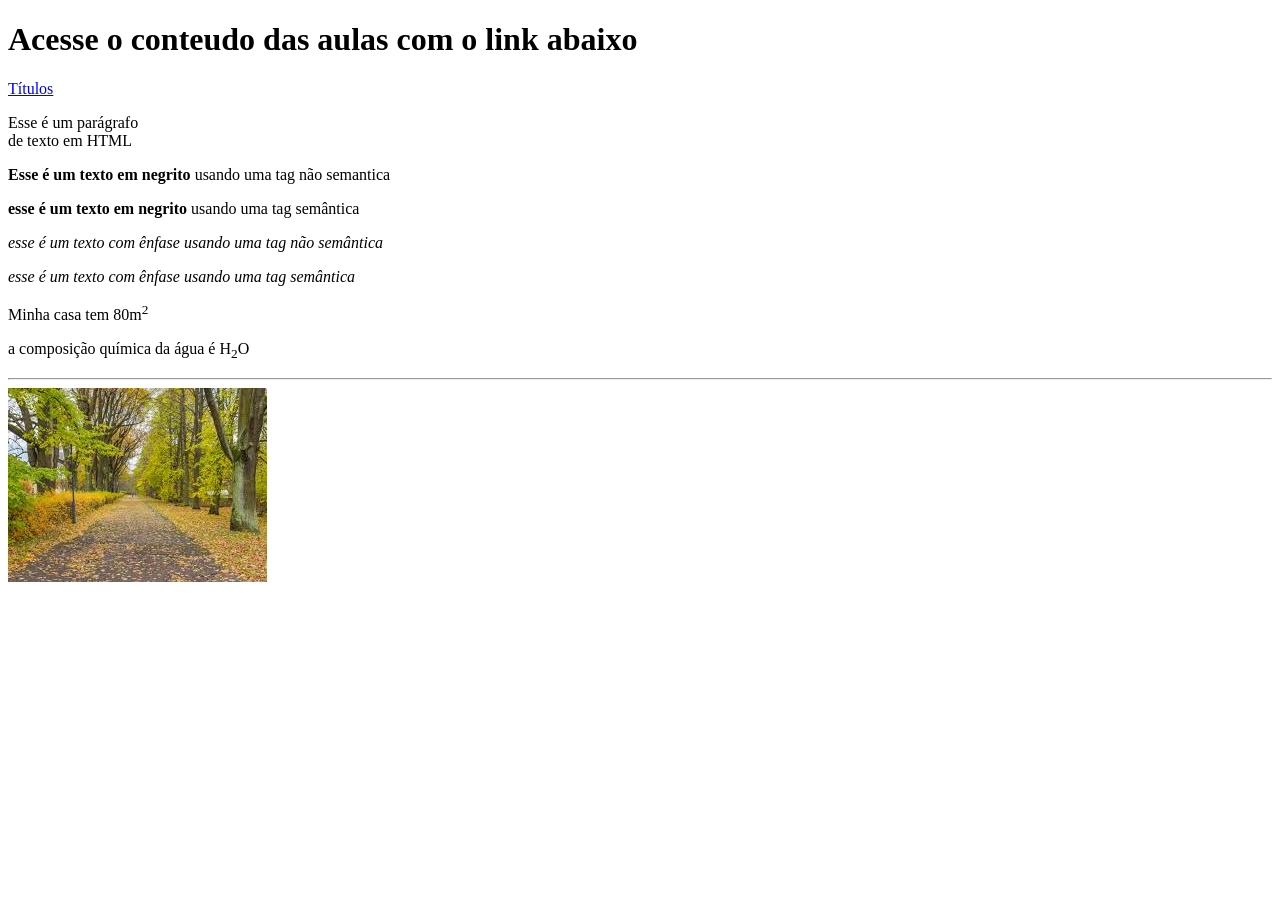
<file: tags-html/index.html>
<!DOCTYPE html>
<html lang="pt-br">
<head>
    <meta charset="UTF-8">
    <meta name="viewport" content="width=device-width, initial-scale=1.0">
    <title>Tags HTML</title>
</head>
<body>
    <h1>Acesse o conteudo das aulas com o link abaixo</h1>

    <a href="titulos.html"
    target="_blank" >Títulos</a>

    <p>Esse é um parágrafo <br>de texto em HTML</p>
    <p><b>Esse é um texto em negrito</b> usando uma tag não semantica</p>
    <p><strong>esse é um texto em negrito</strong> usando uma tag semântica</p>
    <p><i>esse é um texto com ênfase usando uma tag não semântica</i></p>
    <p><em>esse é um texto com ênfase usando uma tag semântica</em></p>
    <p>Minha casa tem 80m<sup>2</sup></p>
    <p>a composição química da água é H<sub>2</sub>O</p>

    <hr>

    <img src="img/images.jpeg" alt="bosque com arvores">
</body>
</html>
</file>
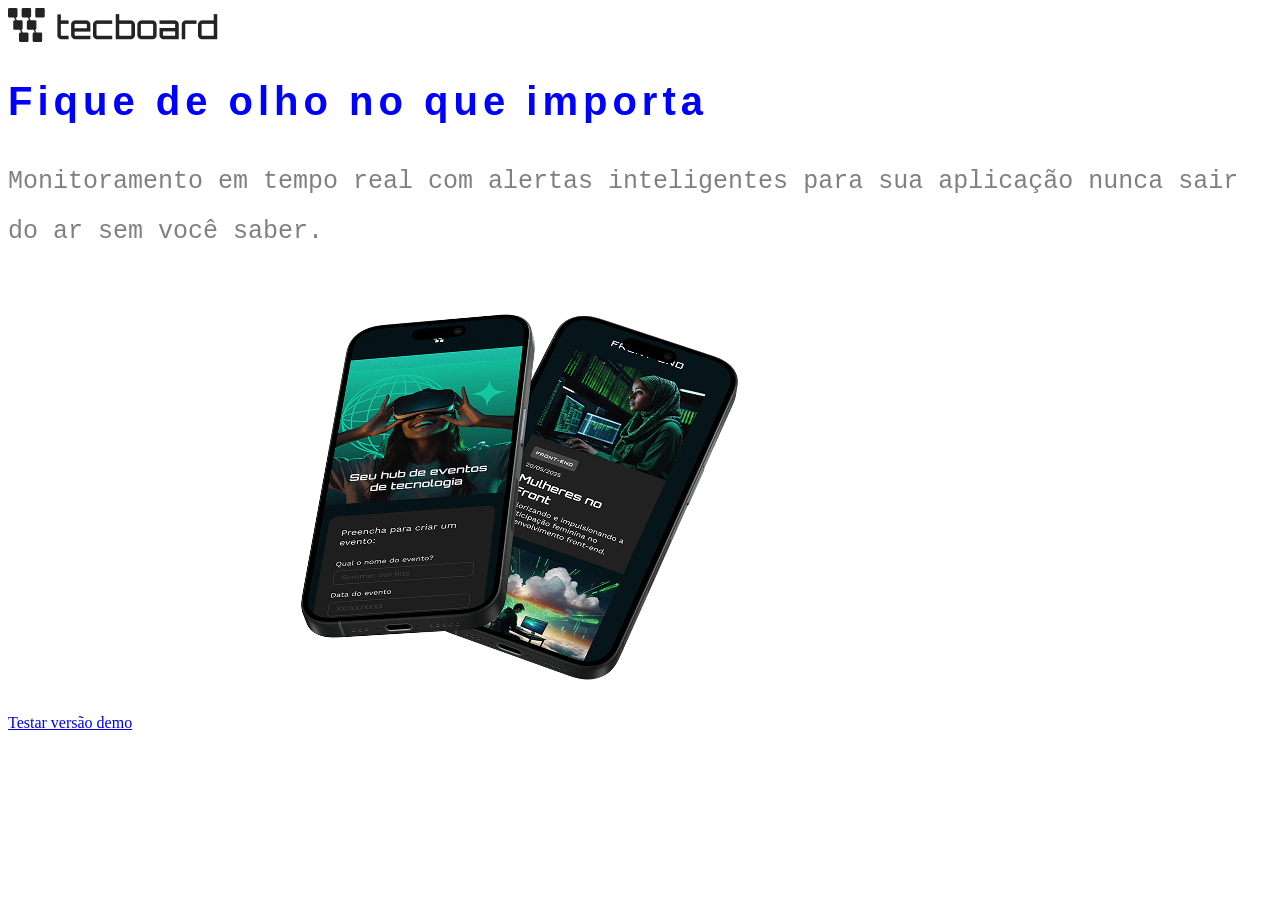
<file: tecboard/index.html>
<!DOCTYPE html>
<html lang="pt-br">
<head>
    <meta charset="UTF-8">
    <meta name="viewport" content="width=device-width, initial-scale=1.0">
    <link rel="icon" href="Favicon2_preto.svg" type="image/svg+xml">
    <link rel="stylesheet" href="./css/style.css">
    <title>Tecboard</title>
    
</head>
<body>
    <header>
        <img src="img/Logo_preto.png" alt="Tecboard">
    </header>
    <main>
        <section>
            <h1>Fique de olho no que importa</h1>
            <p>Monitoramento em tempo real com alertas inteligentes para sua aplicação nunca sair do ar sem você saber.</p>
            <a href="#">Testar versão demo</a>
            <img src="img/celulares_desktop.png" alt="dois celulares sobrepostos">
        </section>  

    </main>
</body>
</html>
</file>
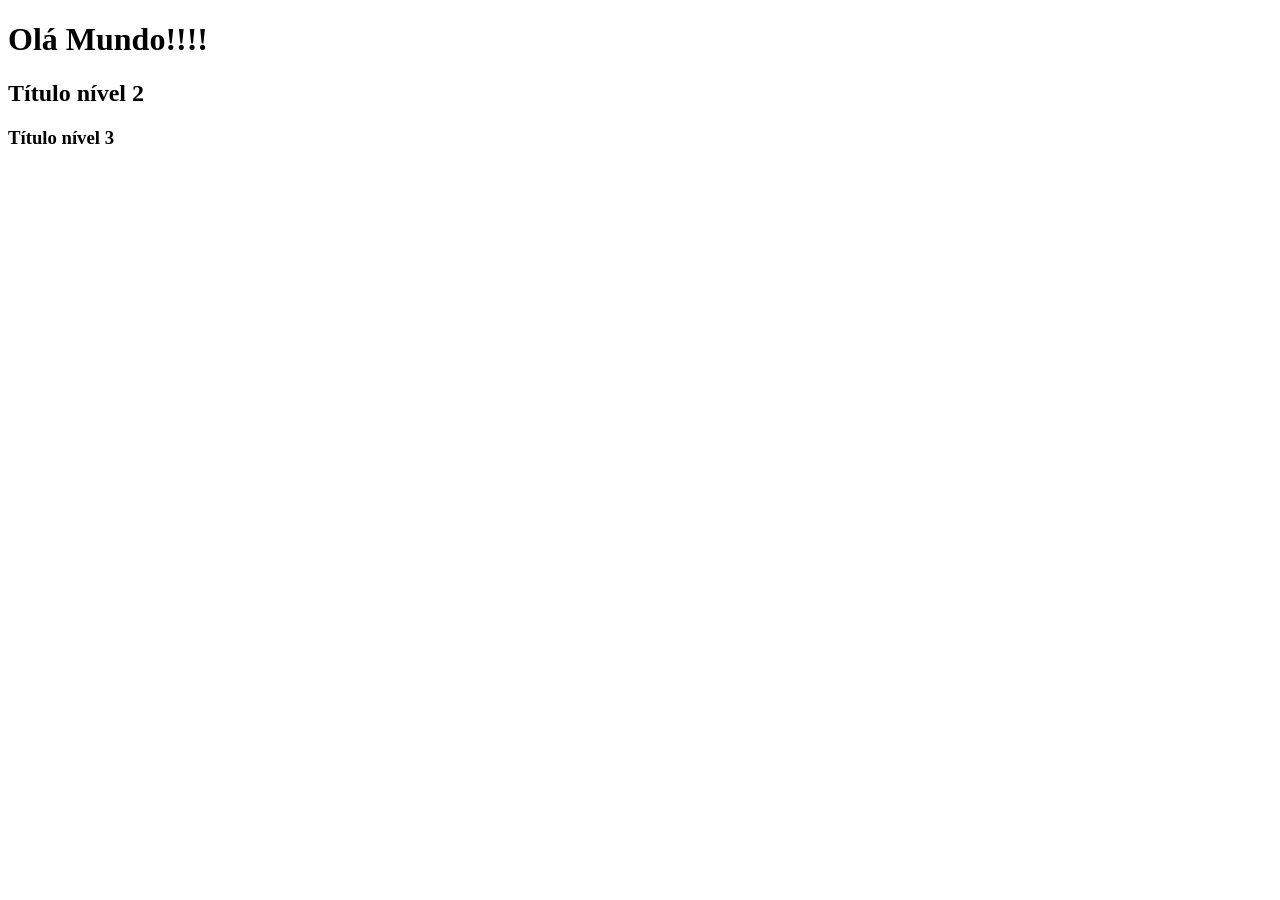
<file: tags-html/titulos.html>
<!DOCTYPE html>
<html lang="pt-br">
<head>
    <meta charset="UTF-8">
    <meta name="viewport" content="width=device-width, initial-scale=1.0">
    <title>Titulos</title>
</head>
<body>
    <h1>Olá Mundo!!!!</h1>
    <h2>Título nível 2</h2>
    <h3>Título nível 3</h3>
</body>
</html>
</file>
<file: tecboard/css/style.css>
h1{
            font-size: 40px; 
            color: blue; 
            font-family: Arial, Helvetica, sans-serif; 
            letter-spacing: 5px;"

        }

        p{
            font-size: 25px; 
            font-family:'Courier New', Courier, monospace; 
            color: grey; 
            line-height: 50px;

        }
</file>
